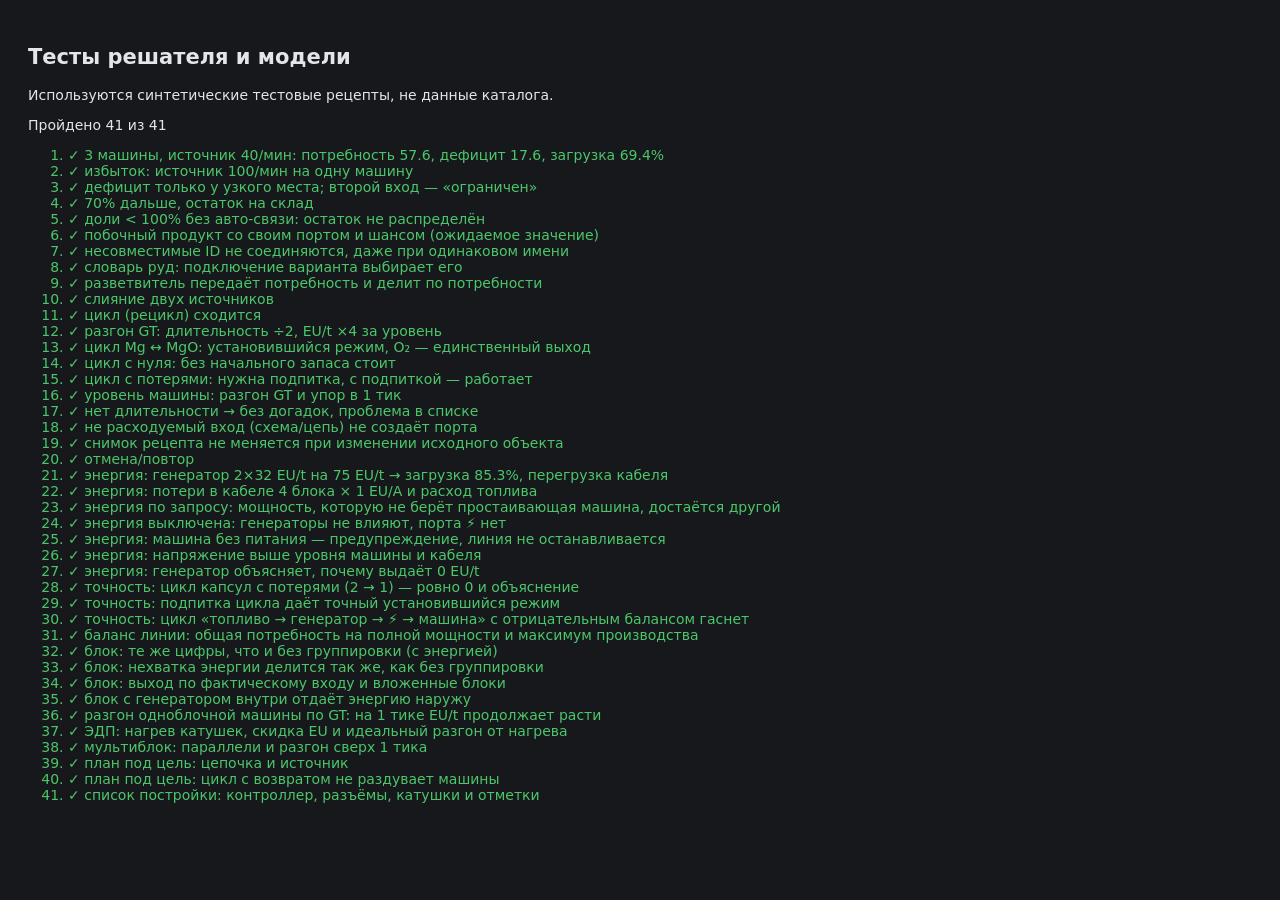
<file: web/tests.html>
<!doctype html>
<html lang="ru">
<head><meta charset="utf-8"><title>Тесты планировщика</title>
<style>body{font:14px system-ui;background:#17181b;color:#e3e5e8;padding:20px}li.ok{color:#4cc66b}li.fail{color:#ff5a52}</style></head>
<body>
<h2>Тесты решателя и модели</h2>
<p>Используются синтетические тестовые рецепты, не данные каталога.</p>
<div id="sum"></div><ol id="out"></ol>
<script>globalThis.__forceUiLang = 'ru'; // tests check Russian problem texts</script>
<script type="module">
import { run } from './js/solver.test.js';
const res = run();
window.testResults = res;
document.getElementById('out').innerHTML = res.map(r => `<li class="${r.ok ? 'ok' : 'fail'}">${r.ok ? '✓' : '✗'} ${r.name}${r.error ? ' — ' + r.error : ''}</li>`).join('');
const failed = res.filter(r => !r.ok).length;
document.getElementById('sum').textContent = `Пройдено ${res.length - failed} из ${res.length}`;
</script>
</body></html>
</file>
